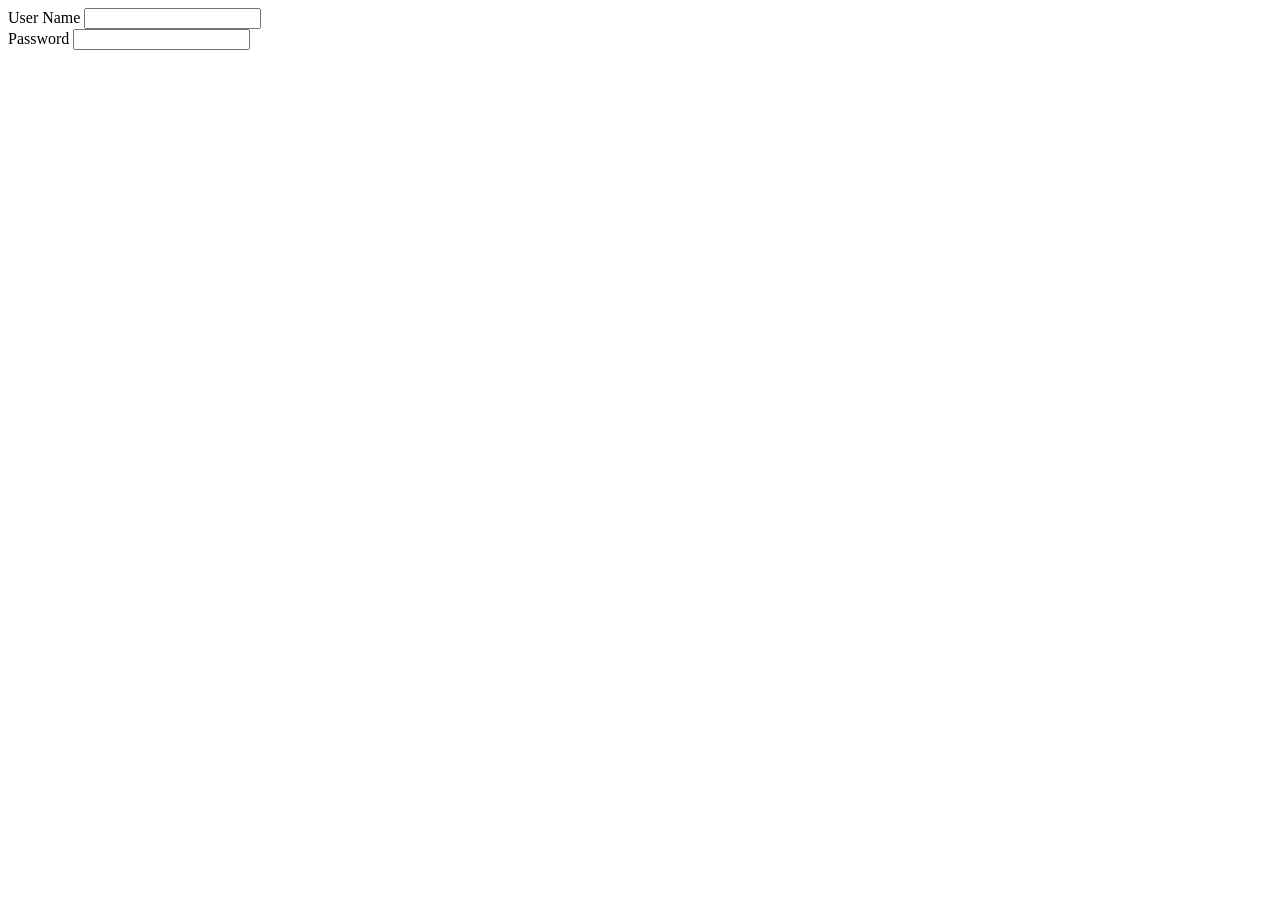
<file: login.html>
<!DOCTYPE html>
<html lang="en">
<head>
    <meta charset="UTF-8">
    <meta name="viewport" content="width=device-width, initial-scale=1.0">
    <title>Document</title>
</head>
<body>
    <label for="">User Name</label>
    <input type="text"><br>
    <label for="">Password</label>
    <input type="password">
</body>
</html>
</file>
